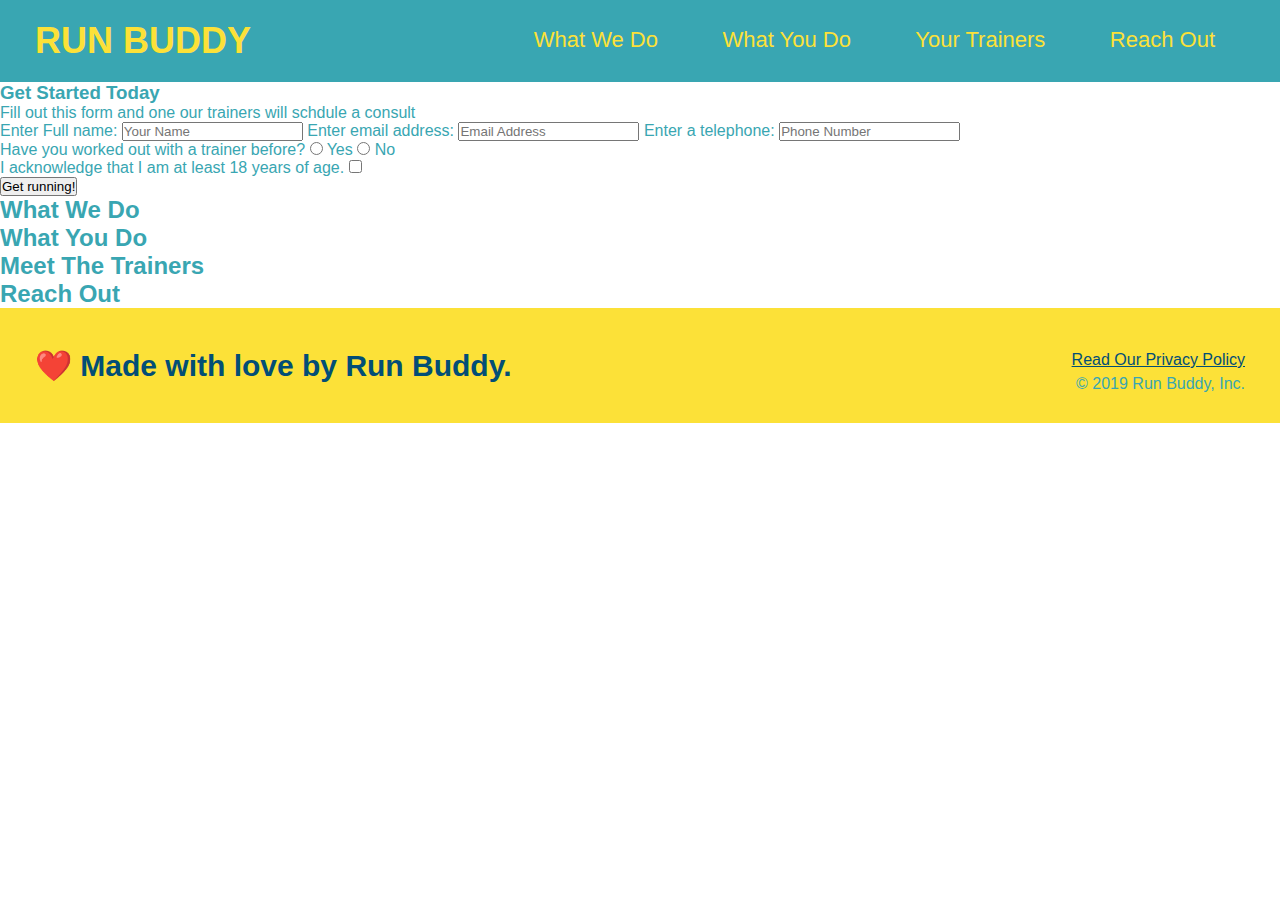
<file: index.html>
<!DOCTYPE html>
<html lang="en">

<head>
  <meta charset="UTF-8">
  <meta http-equiv="X-UA-Compatible" content="IE=edge">
  <meta name="viewport" content="width=device-width, initial-scale=1.0">
  <title>Document</title>
  <link rel="stylesheet" href="./assets/css/style.css" />
</head>

<body>
  <!-- navigation -->
  <header>
    <h1 style="color: blue; font-sixe: 100px;">
      <a href="/">RUN BUDDY</a>
    </h1>
    <nav>
      <!-- unordered list element -->
      <ul>
        <!-- List item element-->
        <li>
          <!-- Anchor element-->
          <a href="#what-we-do">What We Do</a>
        </li>
        <li>
          <a href="#what-you-do">What You Do</a>
        </li>
        <li>
          <a href="#your-trainers">Your Trainers</a>
        </li>
        <li>
          <a href="#reach-out">Reach Out</a>
        </li>
      </ul>
    </nav>
  </header>

  <!-- hero/jumbotron -->
  <section>
      <div>
          <h3>Get Started Today</h3>
          <p>Fill out this form and one our trainers will schdule a consult</p>
        <!-- Add form element-->
        <form>
            <label for="name">Enter Full name:</label>
            <input type="text" placeholder="Your Name" name="name" id="name"/>
            <label for="email">Enter email address:</label>
            <input type="email" placeholder="Email Address" name="email" id="email" />
            <label for="phone">Enter a telephone:</label>
            <input type="tel" placeholder="Phone Number" name="phone" id="phone"/>
            <p>
                Have you worked out with a trainer before?
                <input type="radio" name="trainer-confirm" id="trainer-yes" />
                <label for="trainer-yes">Yes</label>
                <input type="radio" name="trainer-confirm" id="trainer-no" />
                <label for="trainer-no">No</label>
            </p>
            <p>
                <label for="checkbox" >
                     I acknowledge that I am at least 18 years of age.
                </label>
                <input type="checkbox" name="age-confirm" id="checkbox" />
            </p>
            <button type="submit">
                Get running!
            </button>
        </form>
      </div>
  </section>

  <!-- "what we do" section -->
  <section>
    <h2>What We Do</h2>
  </section>

  <!-- "what you do" section -->
  <section>
    <h2>What You Do</h2>
  </section>

  <!-- "meet the trainers" section -->
  <section>
    <h2>Meet The Trainers</h2>
  </section>

  <!-- "reach out" section -->
  <section>
    <h2>Reach Out</h2>
  </section>

  <!-- footer -->
  <footer>
    <h2>❤️ Made with love by Run Buddy.</h2>
    <div>
        <a href="#">Read Our Privacy Policy</a><br />
        &copy; 2019 Run Buddy, Inc.
    </div>
  </footer>
</body>
</html>
</file>
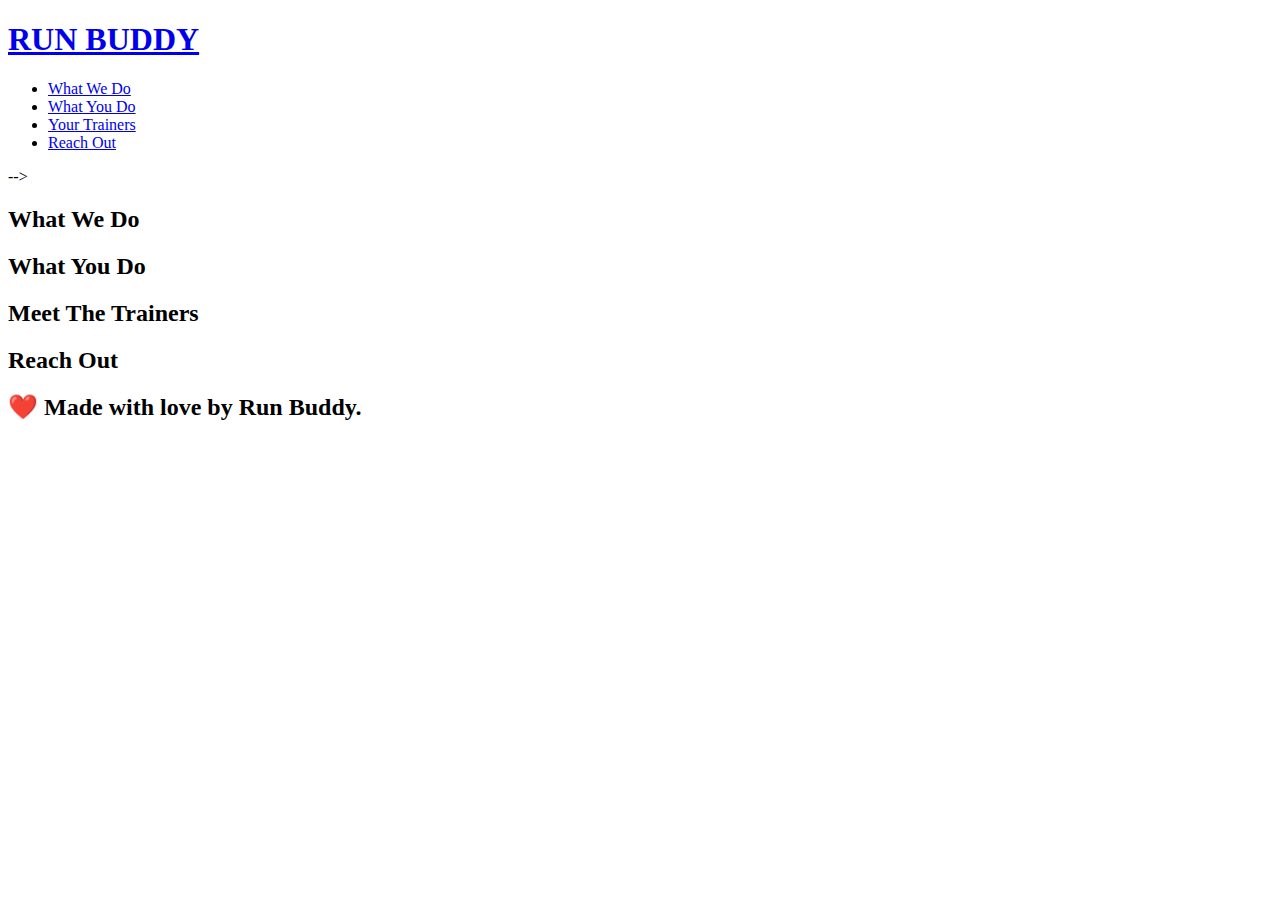
<file: Run-Buddy.html>
<!DOCTYPE html>
<html lang="en">

<head>
  <meta charset="UTF-8">
  <meta http-equiv="X-UA-Compatible" content="IE=edge">
  <meta name="viewport" content="width=device-width, initial-scale=1.0">
  <title>Document</title>
</head>

<body>
  <!-- navigation -->
  <header>
    <h1>
      <a href="/">RUN BUDDY</a>
    </h1>
    <nav>
      <!-- unordered list element -->
      <ul>
        <!-- List item element-->
        <li>
          <!-- Anchor element-->
          <a href="#what-we-do">What We Do</a>
        </li>
        <li>
          <a href="#what-you-do">What You Do</a>
        </li>
        <li>
          <a href="#your-trainers">Your Trainers</a>
        </li>
        <li>
          <a href="#reach-out">Reach Out</a>
        </li>
      </ul>-->
    </nav>
  </header>

  <!-- hero/jumbotron -->
  <section>
  </section>

  <!-- "what we do" section -->
  <section>
    <h2>What We Do</h2>
  </section>

  <!-- "what you do" section -->
  <section>
    <h2>What You Do</h2>
  </section>

  <!-- "meet the trainers" section -->
  <section>
    <h2>Meet The Trainers</h2>
  </section>

  <!-- "reach out" section -->
  <section>
    <h2>Reach Out</h2>
  </section>

  <!-- footer -->
  <footer>
    <h2>❤️ Made with love by Run Buddy.</h2>
  </footer>
</body>
</html>
</file>
<file: assets/css/style.css>
* {
    margin: 0;
    padding: 0;
    box-sizing: border-box;
}

/* apply styles to <header> */
header {
    padding: 20px 35px;
    background-color: #39a6b2;
}

body {
    color: #39a6b2;
    font-family: helvetica, arial, sans-serif;
}
header h1 {
    font-weight: bold;
    font-size: 36px;
    color: #fce138;
    margin: 0;
    display: inline;
}

header a {
    text-decoration: none;
    color: #fce138;
}

header nav {
    float: right;
    margin: 7px 0;
}

header nav ul li {
    display: inline;
}

header nav ul li a {
    margin: 0 30px;
    font-weight: lighter;
    font-size: 22px;
}

footer {
    background: #fce138;
    width: 100%;
    padding: 40px 35px
}

footer h2 {
    display: inline;
    color: #024e76;
    font-size: 30px;
    margin: 0;
}

footer div {
    float: right;
    line-height: 1.5;
    text-align: right;
}

footer a {
    color: #024e76;
}
</file>
